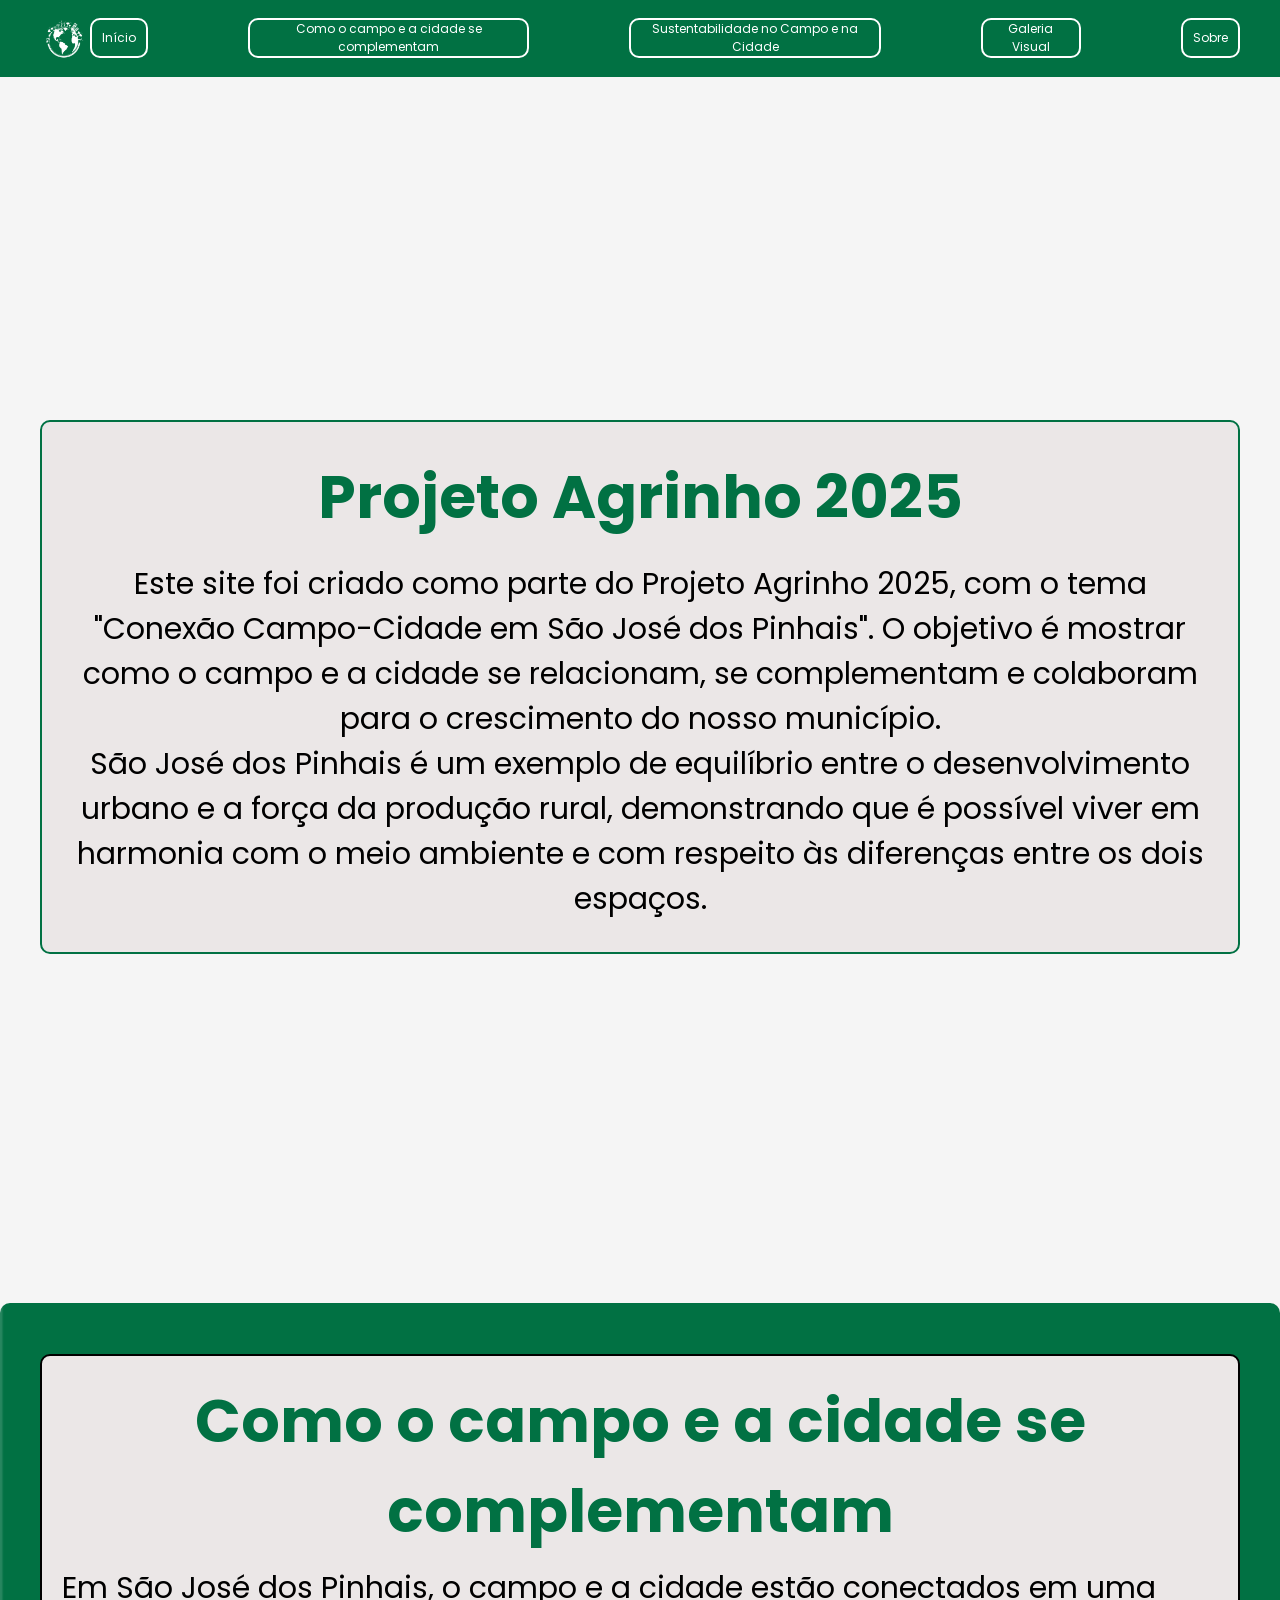
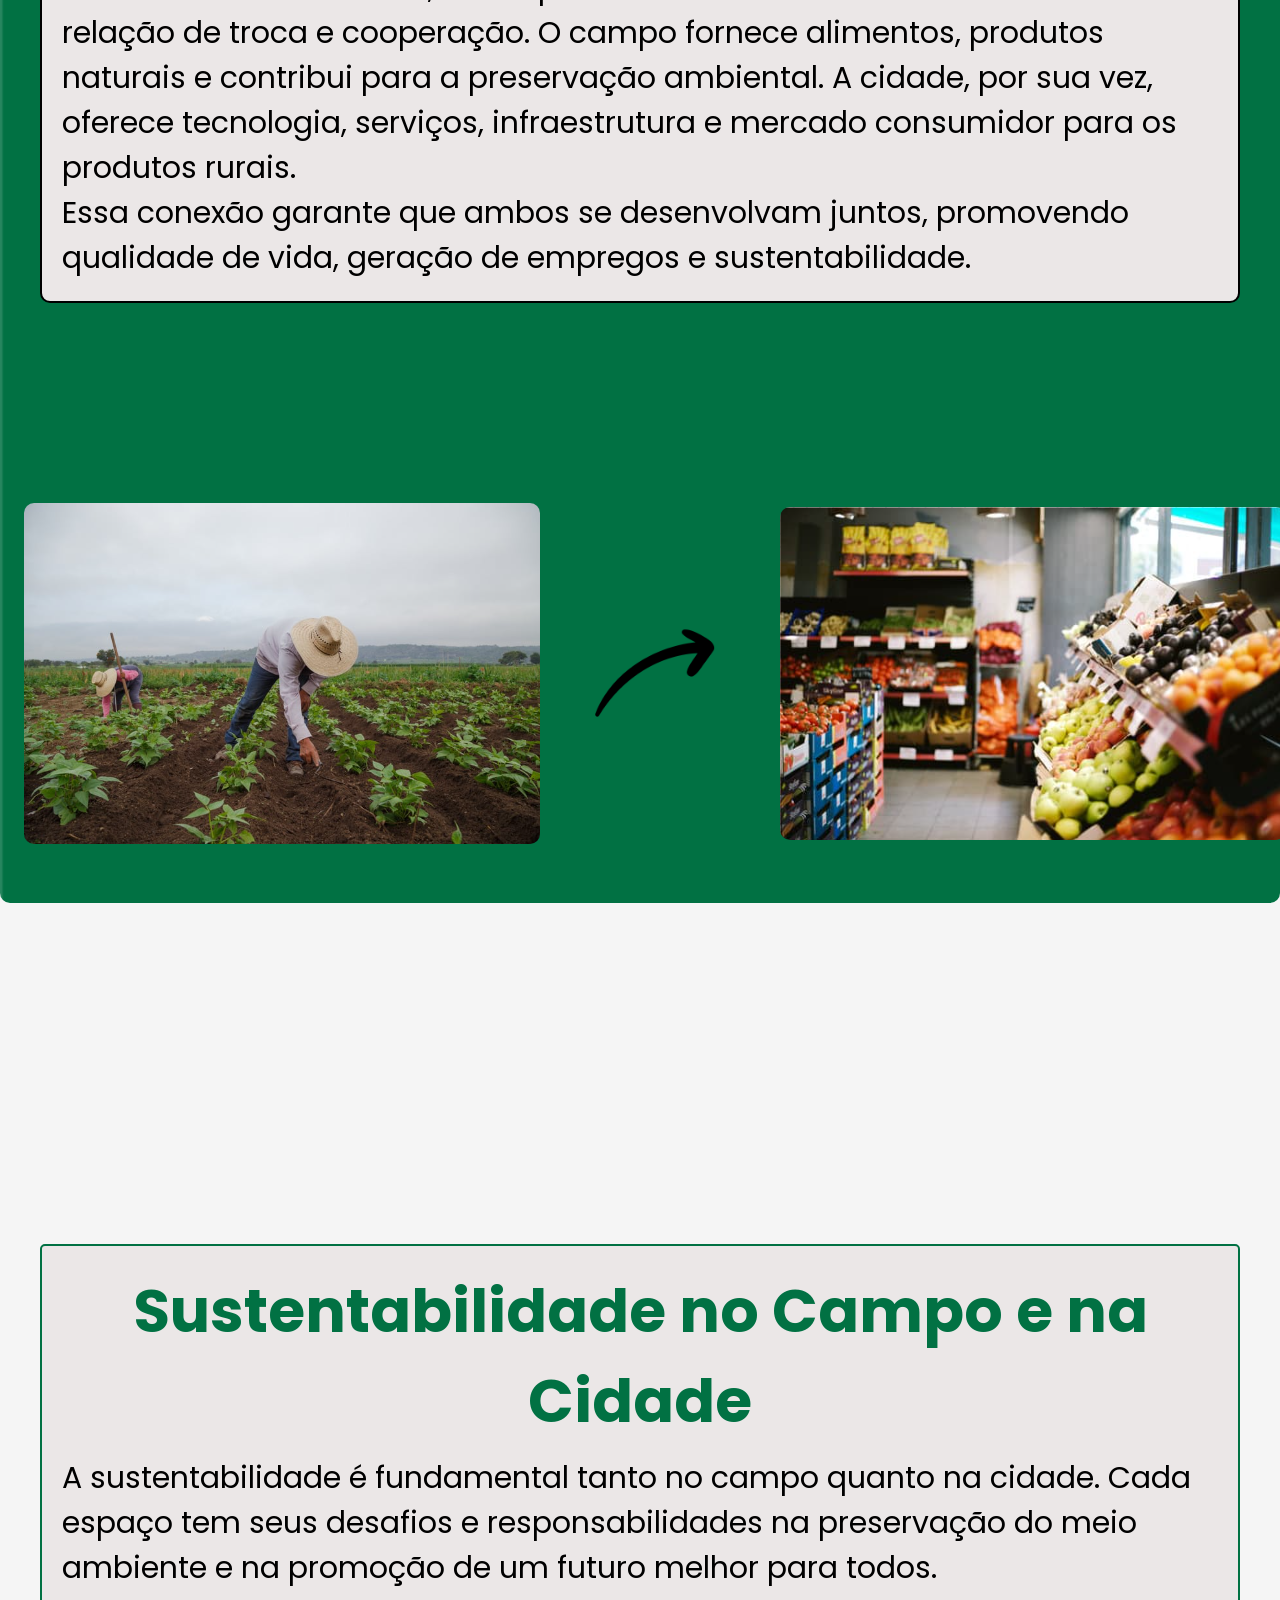
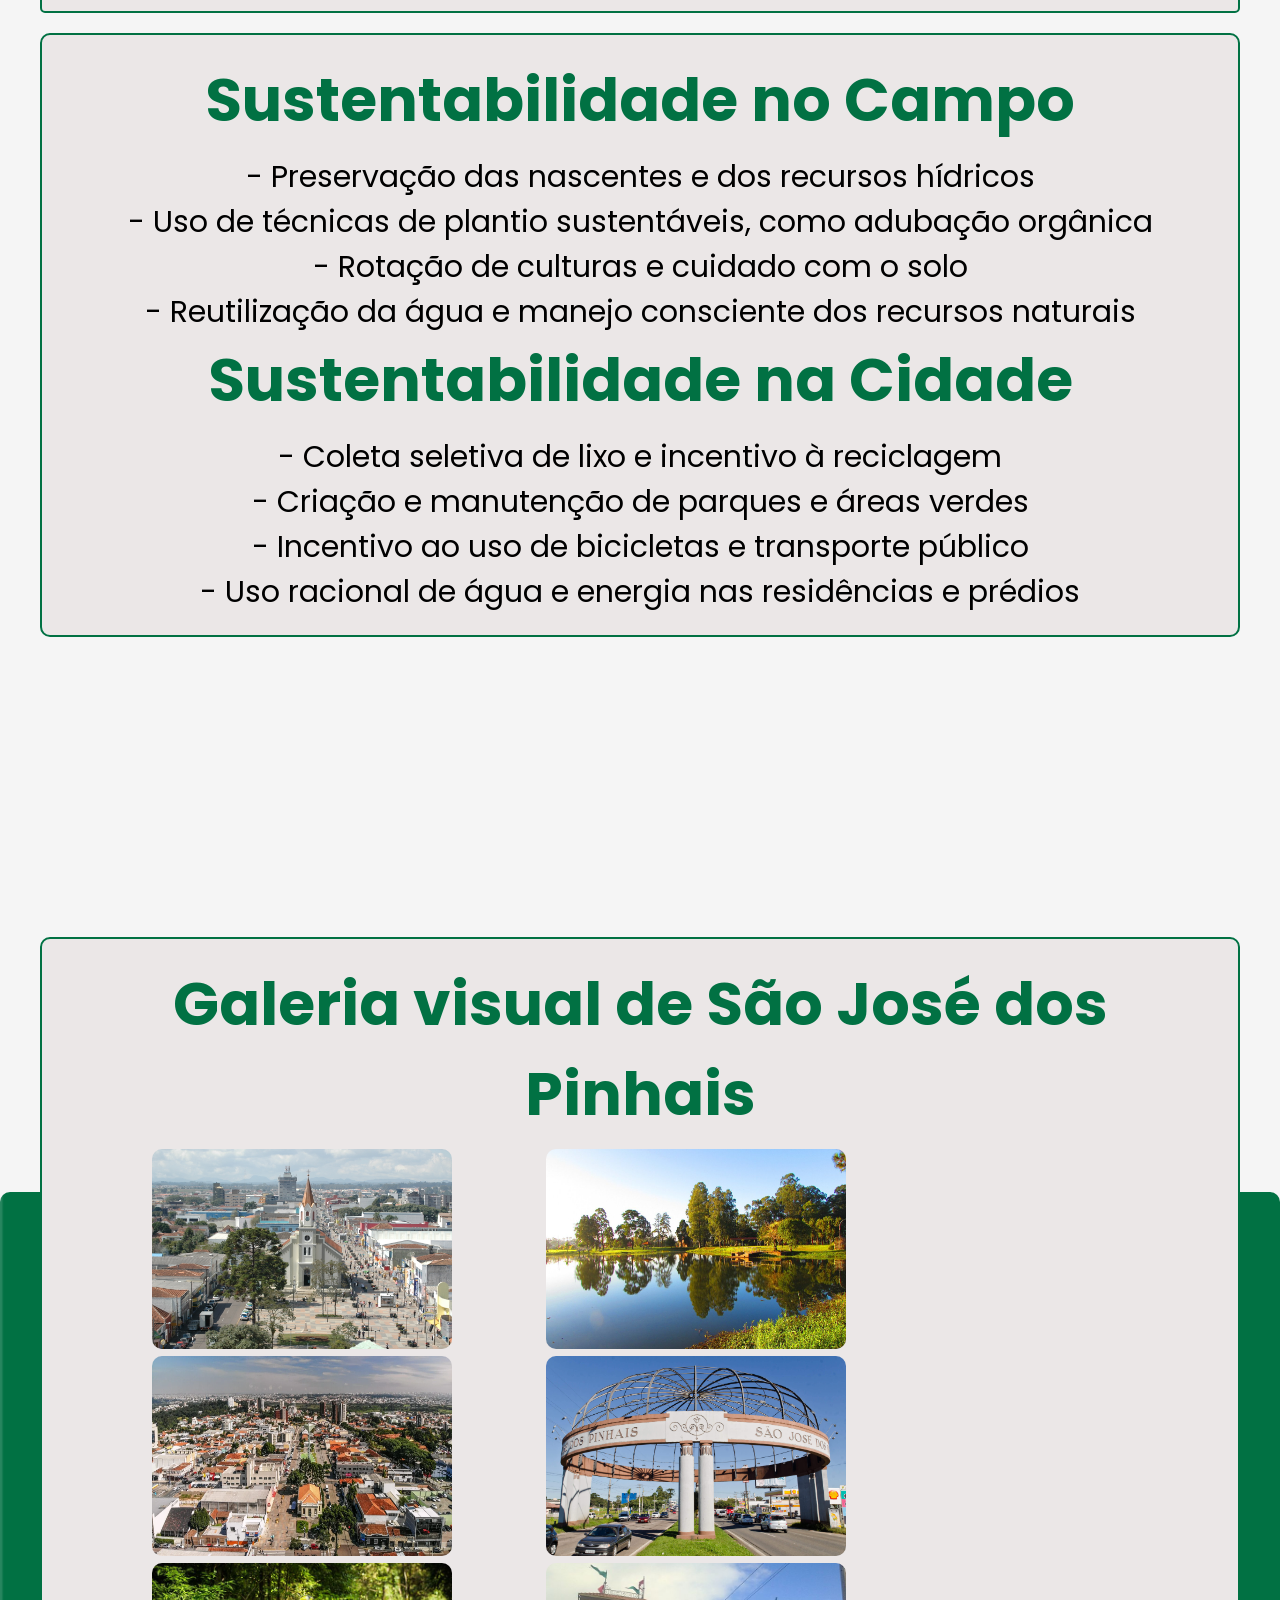
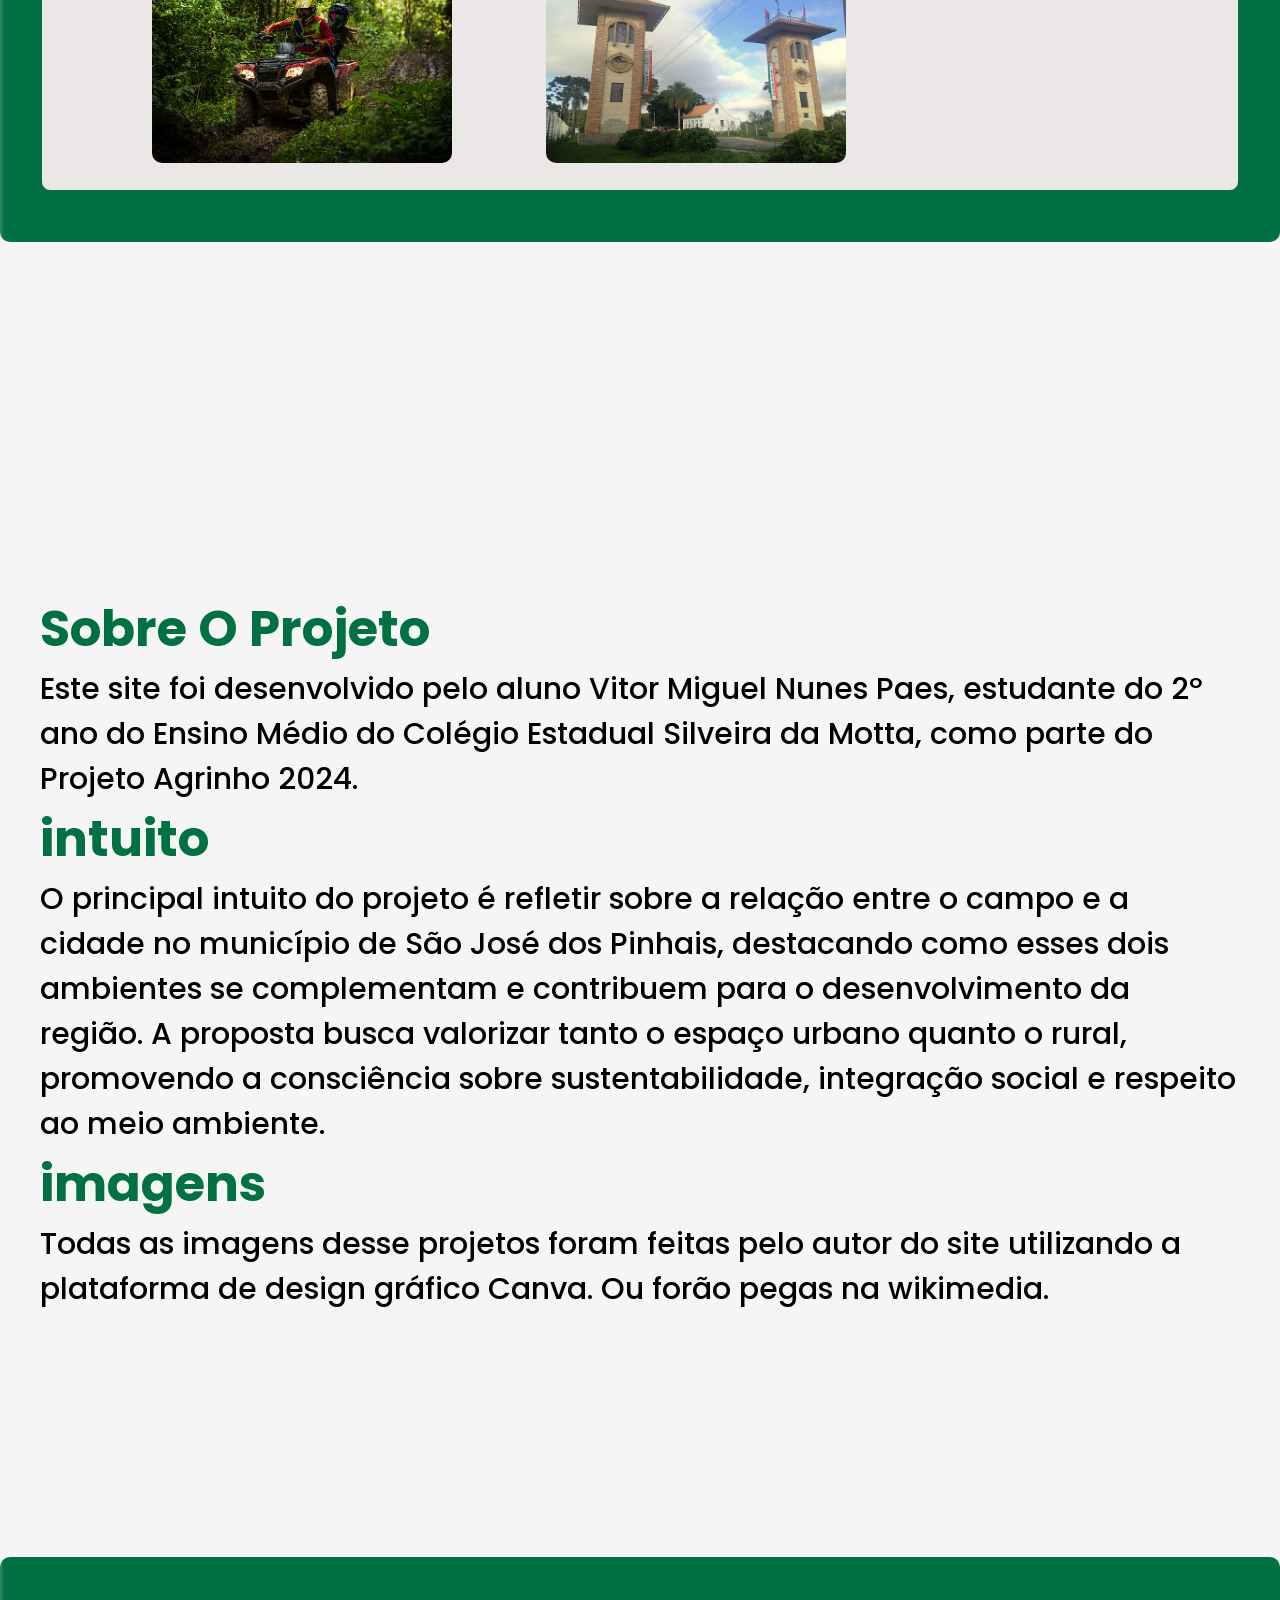
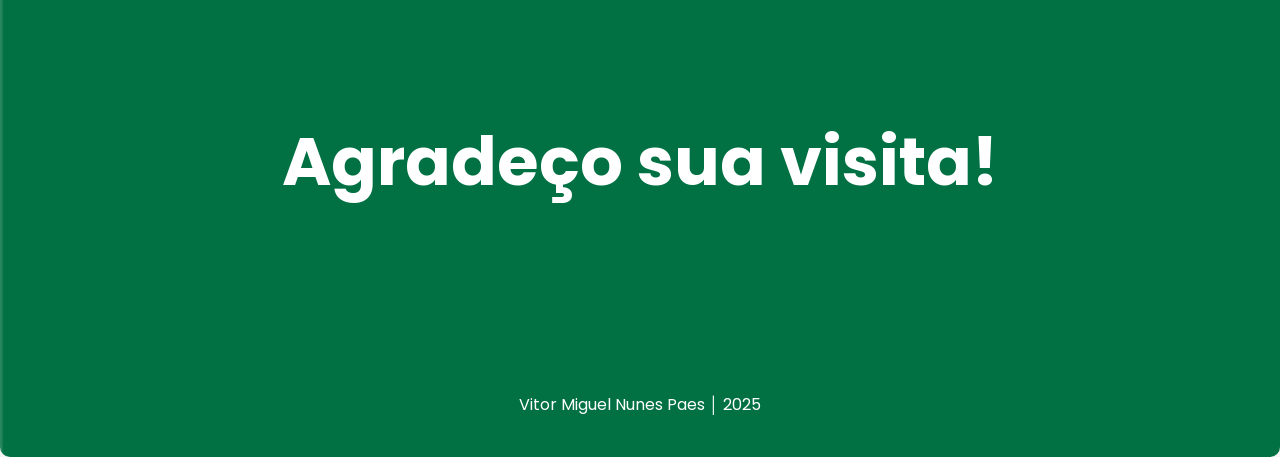
<file: index.html>
<!DOCTYPE html>
<html lang="pt-br">
  <head>
    <meta charset="UTF-8" />
    <meta name="viewport" content="width=device-width, initial-scale=1.0" />
    <title>PROJETO AGRINHO</title>
    <link rel="stylesheet" href="styles.css" />
    <link rel="preconnect" href="https://fonts.googleapis.com" />
    <link rel="preconnect" href="https://fonts.gstatic.com" crossorigin />
    <link
      href="https://fonts.googleapis.com/css2?family=Poppins:wght@300;400;600;700&display=swap"
      rel="stylesheet"
    />
  </head>


  <body>
    <div class="caixa-botao">
      <img class="logo" src="img/logo agrinho2.png" alt="Logo" />
      <div class="menu">
        <button destino="inicio">Início</button>
        <button destino="complemento">Como o campo e a cidade se complementam</button>
        <button destino="sustentabilidade">Sustentabilidade no Campo e na Cidade</button>
        <button destino="galeria">Galeria Visual</button>
        <button destino="sobre">Sobre</button>
      </div>
    </div>

    <div class="conteudo" id="inicio">
      <div class="caixa-texto">
        <h1>Projeto Agrinho 2025</h1>
        <p>
        Este site foi criado como parte do Projeto Agrinho 2025, com o tema "Conexão Campo-Cidade em
        São José dos Pinhais". O objetivo é mostrar como o campo e a cidade se relacionam, se complementam 
        e colaboram para o crescimento do nosso município. <br>
        São José dos Pinhais é um exemplo de equilíbrio
        entre o desenvolvimento urbano e a força da produção rural, demonstrando que é possível viver em 
        harmonia com o meio ambiente e com respeito às diferenças entre os dois espaços.
        </p>
      </div>
    </div>



    <div class="conteudo2" id="complemento">
      <div class="caixa-texto2">
      <h2>Como o campo e a cidade se complementam</h2>
      <p>
        Em São José dos Pinhais, o campo e a cidade estão conectados em uma relação de troca e cooperação.
         O campo fornece alimentos, produtos naturais e contribui para a preservação ambiental.
         A cidade, por sua vez, oferece tecnologia, serviços, infraestrutura e mercado consumidor para os
         produtos rurais.<br>
         Essa conexão garante que ambos se desenvolvam juntos, promovendo qualidade de vida,
         geração de empregos e sustentabilidade.
      </p>
      </div>
    </div>

 <div><img src="img/quadrado-verde.png"  class="img-quadrado" alt="quadrado-verde"></div>

    <div class="caixa-imagem">
      <img src="img/plantação.png" class="imagem" alt="Plantação" />
      <img src="img/seta.png" class="seta" />
      <img src="img/mercado.png" class="imagem" />
    </div>


    <div class="conteudo3" id="sustentabilidade">
    <div class="caixa-texto3">
      <h3>Sustentabilidade no Campo e na Cidade</h3>
      <p>
      A sustentabilidade é fundamental tanto no campo quanto na cidade.
      Cada espaço tem seus desafios e responsabilidades na preservação do meio ambiente e na promoção
      de um futuro melhor para todos.
      </p>
    </div>
    </div>
      <div class="conteudo-campo">
       <div class="caixa-texto4">
        <h4>Sustentabilidade no Campo</h4>
      <p>
      - Preservação das nascentes e dos recursos hídricos <br>
      - Uso de técnicas de plantio sustentáveis, como adubação orgânica <br>
      - Rotação de culturas e cuidado com o solo <br>
      - Reutilização da água e manejo consciente dos recursos naturais 
      </p>
      </div>
      <div class="conteudo-cidade">
        <div class="caixa-texto5">
          <h4>Sustentabilidade na Cidade</h4>
          <p>- Coleta seletiva de lixo e incentivo à reciclagem <br>
              - Criação e manutenção de parques e áreas verdes <br>
              - Incentivo ao uso de bicicletas e transporte público <br>
              - Uso racional de água e energia nas residências e prédios
          </p>
        </div>
      </div>
      </div>
    </div>


    <div class="galeria" id="galeria"> 
<h5>Galeria visual de São José dos Pinhais</h5>
    <div class="imagens">
      <img src="img/centro-saojose.jpg" alt="centro">
      <img src="img/parque-sjp.jpg" alt="parque-sjp">
      <img src="img/sjp.webp" >
      <img src="img/arco-sjp.jpg" alt="arco-sjp">
      <img src="img/quadriciculo.jpg" alt="quadriciculo">
      <img src="img/PortalCaminhoDoVinhoSJPinhais.JPG" >
    </div>
    </div>

     <img src="img/quadrado-verde.png" class="img-quadrado2">
    
    <div class="texto-sobre" id="sobre">
      <h6>Sobre O Projeto</h6>
      <p>Este site foi desenvolvido pelo aluno Vitor Miguel Nunes Paes, estudante do 2º ano do Ensino 
        Médio do Colégio Estadual Silveira da Motta, como parte do Projeto Agrinho 2024.
      </p>
    
      <h6>intuito</h6>
   <p>O principal intuito do projeto é refletir sobre a relação entre o campo e a cidade no município 
      de São José dos Pinhais, destacando como esses dois ambientes se complementam e contribuem para o
      desenvolvimento da região. A proposta busca valorizar tanto o espaço urbano quanto o rural, promovendo
      a consciência sobre sustentabilidade, integração social e respeito ao meio ambiente.
   </p>
   
   <h6>imagens</h6>
     <p>Todas as imagens desse projetos foram feitas pelo autor do site utilizando a plataforma de 
       design gráfico Canva. Ou forão pegas na wikimedia. 
     </p>
    </div>

    <div class="fim">
  <h6>Agradeço sua visita!</h6>
    </div>
    <p class="nome">Vitor Miguel Nunes Paes │ 2025</p>

    <img src="img/quadrado-verde.png" class="quadrado-verde-fim">
</body>
  <script src="scripts.js"></script>
</html>
</file>
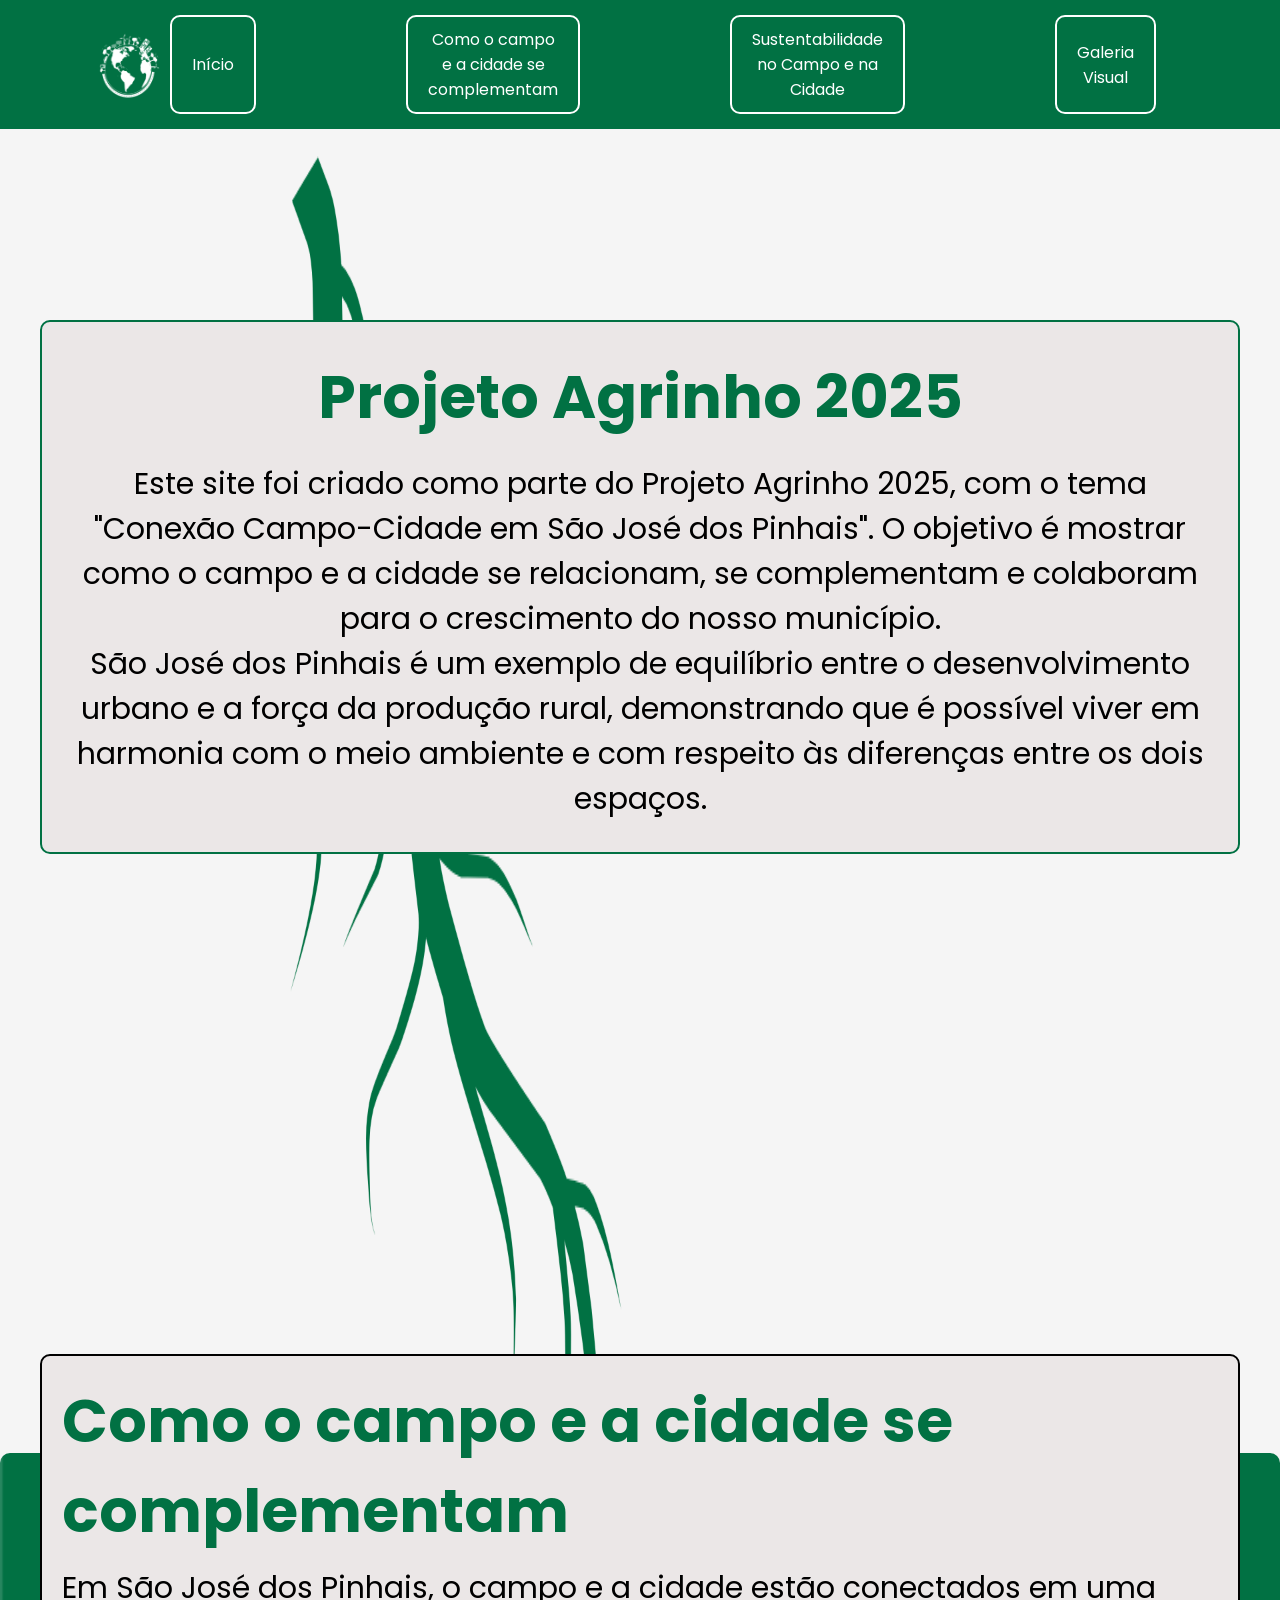
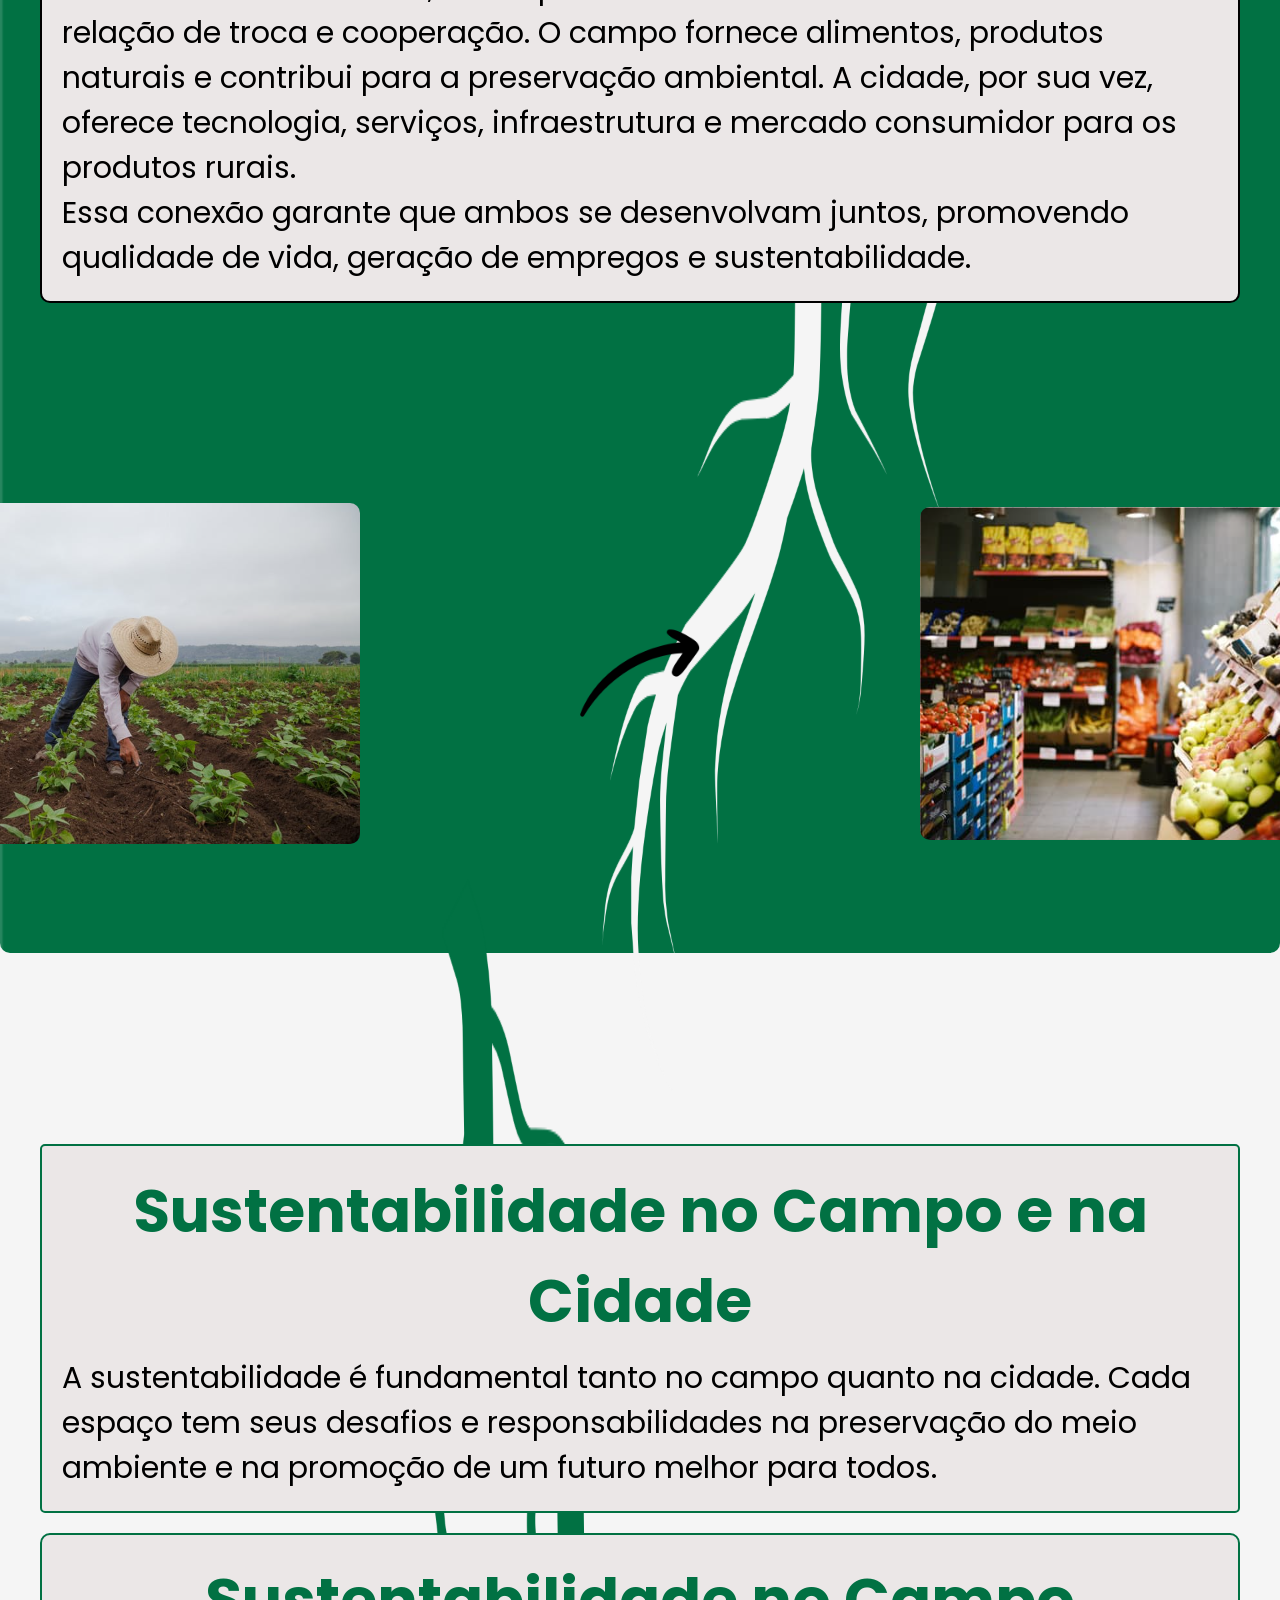
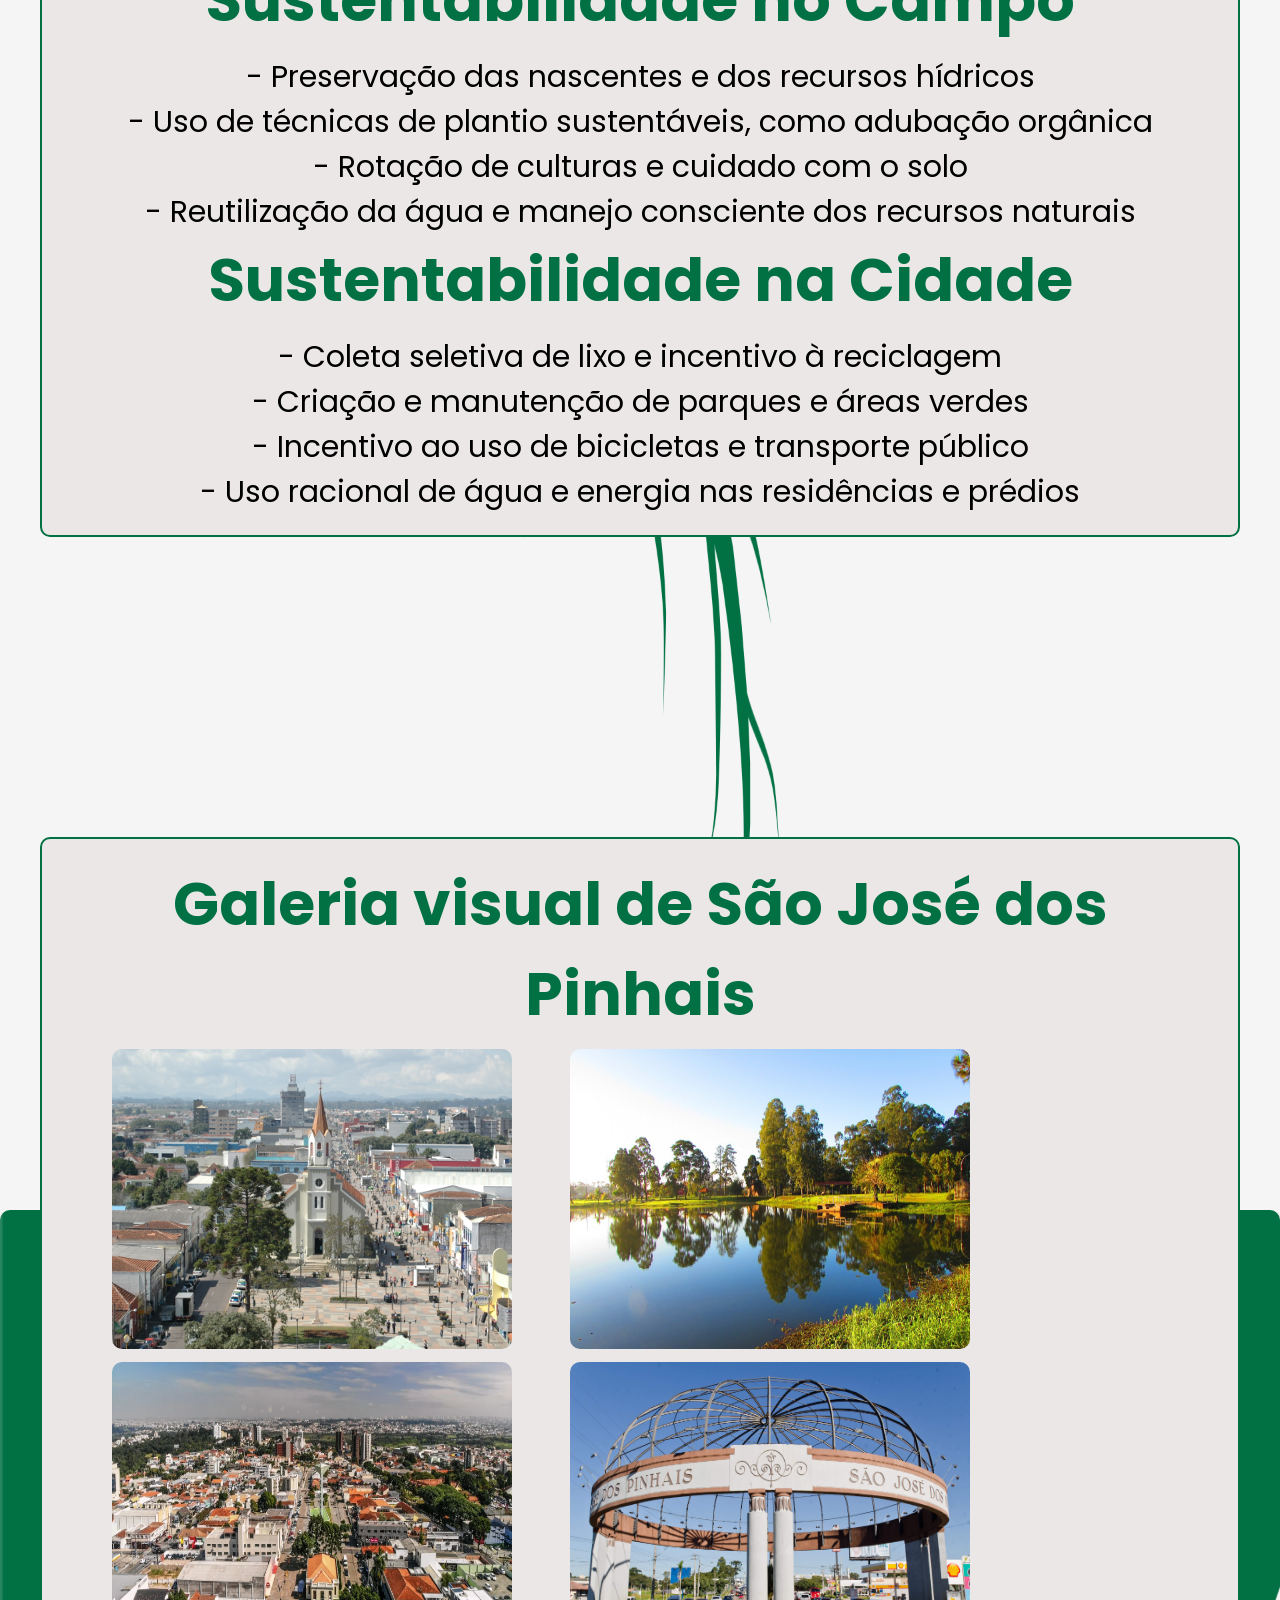
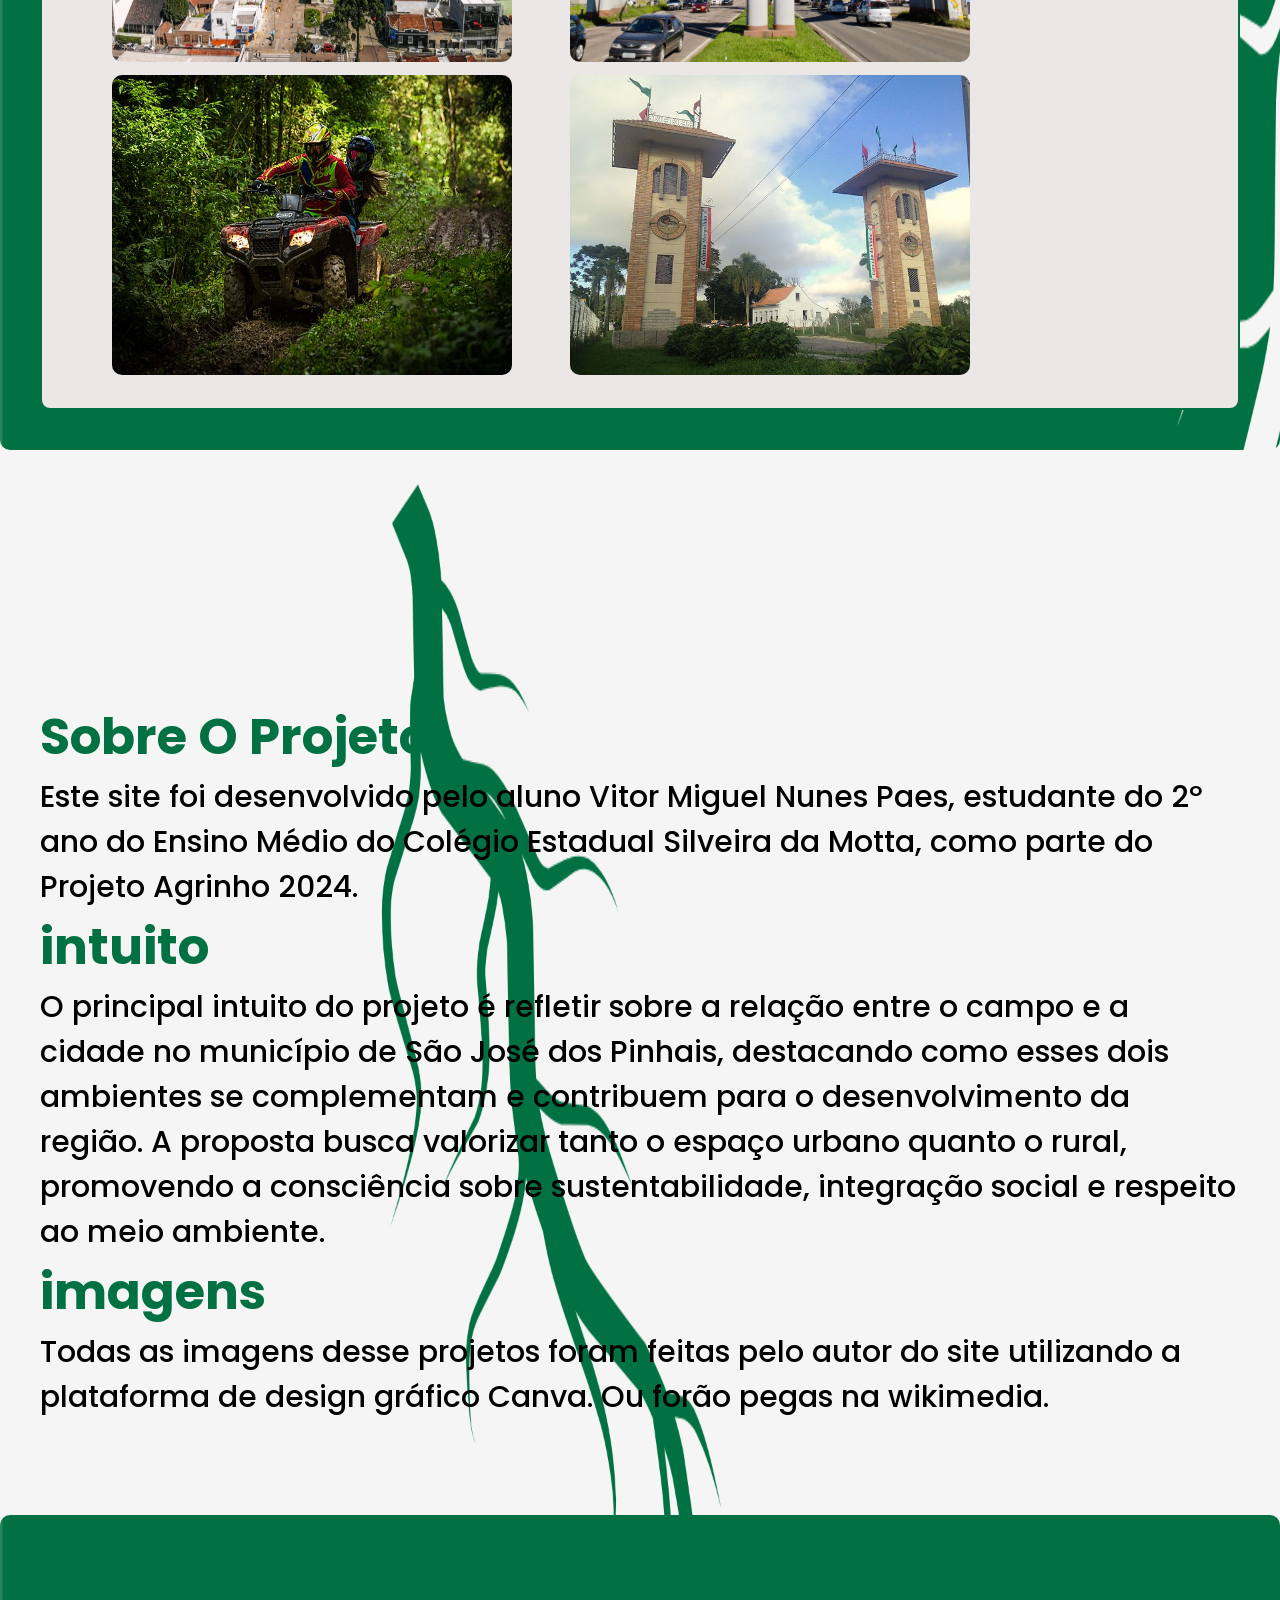
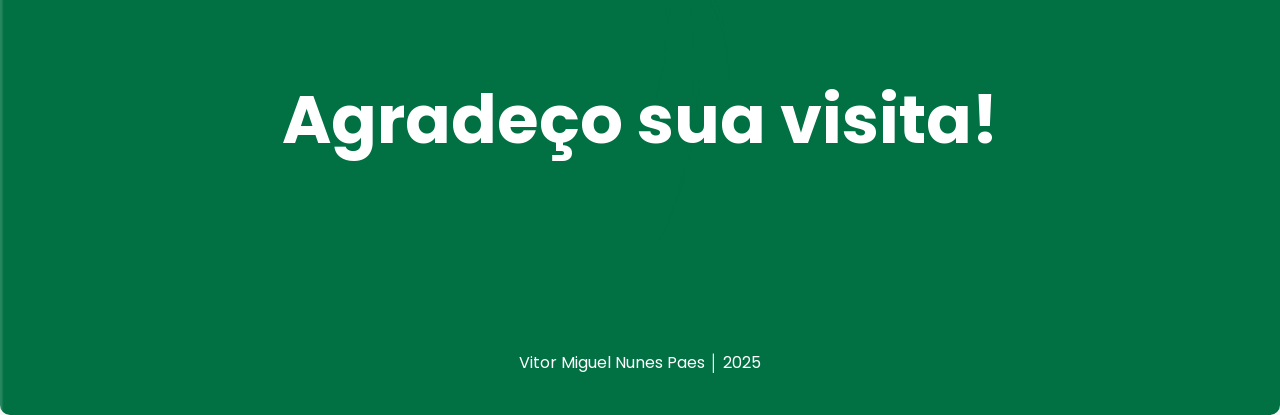
<file: site agrinho 2025/index.html>
<!DOCTYPE html>
<html lang="pt-br">
  <head>
    <meta charset="UTF-8" />
    <meta name="viewport" content="width=device-width, initial-scale=1.0" />
    <title>PROJETO AGRINHO</title>
    <link rel="stylesheet" href="styles.css" />
    <link rel="preconnect" href="https://fonts.googleapis.com" />
    <link rel="preconnect" href="https://fonts.gstatic.com" crossorigin />
    <link
      href="https://fonts.googleapis.com/css2?family=Poppins:wght@300;400;600;700&display=swap"
      rel="stylesheet"
    />
  </head>


  <body>
    <div class="caixa-botao">
      <img class="logo" src="img/logo agrinho2.png" alt="Logo" />
      <div class="menu">
        <button data-target="inicio">Início</button>
        <button data-target="complemento">Como o campo e a cidade se complementam</button>
        <button data-target="sustentabilidade">Sustentabilidade no Campo e na Cidade</button>
        <button data-target="galeria">Galeria Visual</button>
        <button data-target="sobre">Sobre</button>
      </div>
    </div>

    <div class="conteudo" id="inicio">
      <div class="caixa-texto">
        <h1>Projeto Agrinho 2025</h1>
        <p>
        Este site foi criado como parte do Projeto Agrinho 2025, com o tema "Conexão Campo-Cidade em
        São José dos Pinhais". O objetivo é mostrar como o campo e a cidade se relacionam, se complementam 
        e colaboram para o crescimento do nosso município. <br>
        São José dos Pinhais é um exemplo de equilíbrio
        entre o desenvolvimento urbano e a força da produção rural, demonstrando que é possível viver em 
        harmonia com o meio ambiente e com respeito às diferenças entre os dois espaços.
        </p>
      </div>
    </div>

<img src="img/raiz-verde.png" class="raiz-verde">

    <div class="conteudo2" id="complemento">
      <div class="caixa-texto2">
      <h2>Como o campo e a cidade se complementam</h2>
      <p>
        Em São José dos Pinhais, o campo e a cidade estão conectados em uma relação de troca e cooperação.
         O campo fornece alimentos, produtos naturais e contribui para a preservação ambiental.
         A cidade, por sua vez, oferece tecnologia, serviços, infraestrutura e mercado consumidor para os
         produtos rurais.<br>
         Essa conexão garante que ambos se desenvolvam juntos, promovendo qualidade de vida,
         geração de empregos e sustentabilidade.
      </p>
      </div>
    </div>

    <div><img src="img/raiz-branca.png" class="raiz-branca"></div>
 <div><img src="img/quadrado-verde.png"  class="img-quadrado" alt="quadrado-verde"></div>

    <div class="caixa-imagem">
      <img src="img/plantação.png" class="imagem" alt="Plantação" />
      <img src="img/seta.png" class="seta" />
      <img src="img/mercado.png" class="imagem" />
    </div>


    <div class="conteudo3" id="sustentabilidade">
    <div class="caixa-texto3">
      <h3>Sustentabilidade no Campo e na Cidade</h3>
      <p>
      A sustentabilidade é fundamental tanto no campo quanto na cidade.
      Cada espaço tem seus desafios e responsabilidades na preservação do meio ambiente e na promoção
      de um futuro melhor para todos.
      </p>
    </div>
    </div>
      <div class="conteudo-campo">
       <div class="caixa-texto4">
        <h4>Sustentabilidade no Campo</h4>
      <p>
      - Preservação das nascentes e dos recursos hídricos <br>
      - Uso de técnicas de plantio sustentáveis, como adubação orgânica <br>
      - Rotação de culturas e cuidado com o solo <br>
      - Reutilização da água e manejo consciente dos recursos naturais 
      </p>
      </div>
      <div class="conteudo-cidade">
        <div class="caixa-texto5">
          <h4>Sustentabilidade na Cidade</h4>
          <p>- Coleta seletiva de lixo e incentivo à reciclagem <br>
              - Criação e manutenção de parques e áreas verdes <br>
              - Incentivo ao uso de bicicletas e transporte público <br>
              - Uso racional de água e energia nas residências e prédios
          </p>
        </div>
      </div>
      </div>
    </div>

<img src="img/raiz-verde.png" class="raiz-verde2" >

    <div class="galeria" id="galeria"> 
<h5>Galeria visual de São José dos Pinhais</h5>
    <div class="imagens">
      <img src="img/centro-saojose.jpg" alt="centro">
      <img src="img/parque-sjp.jpg" alt="parque-sjp">
      <img src="img/sjp.webp" >
      <img src="img/arco-sjp.jpg" alt="arco-sjp">
      <img src="img/quadriciculo.jpg" alt="quadriciculo">
      <img src="img/PortalCaminhoDoVinhoSJPinhais.JPG" >
    </div>
    </div>

     <img src="img/raiz-branca.png" class="raiz-branca2">
     <img src="img/quadrado-verde.png" class="img-quadrado2">
    
    <div class="texto-sobre" id="sobre">
      <h6>Sobre O Projeto</h6>
      <p>Este site foi desenvolvido pelo aluno Vitor Miguel Nunes Paes, estudante do 2º ano do Ensino 
        Médio do Colégio Estadual Silveira da Motta, como parte do Projeto Agrinho 2024.
      </p>
    
      <h6>intuito</h6>
   <p>O principal intuito do projeto é refletir sobre a relação entre o campo e a cidade no município 
      de São José dos Pinhais, destacando como esses dois ambientes se complementam e contribuem para o
      desenvolvimento da região. A proposta busca valorizar tanto o espaço urbano quanto o rural, promovendo
      a consciência sobre sustentabilidade, integração social e respeito ao meio ambiente.
   </p>
   
   <h6>imagens</h6>
     <p>Todas as imagens desse projetos foram feitas pelo autor do site utilizando a plataforma de 
       design gráfico Canva. Ou forão pegas na wikimedia. 
     </p>
    </div>

    <div class="fim">
  <h6>Agradeço sua visita!</h6>
    </div>
    <p class="nome">Vitor Miguel Nunes Paes │ 2025</p>
    <img src="img/quadrado-verde.png" class="quadrado-verde-fim">
    <img src="img/raiz-verde.png" class="raiz-verde3">
</body>
  <script src="scripts.js"></script>
</html>
</file>
<file: styles.css>
* {
  margin: 0;
  padding: 0;
  box-sizing: border-box;
  font-family: "Poppins", sans-serif;
}


body {
  min-height: 2500px;
  background-color: #f5f5f5;
  padding-top: 120px;
  padding-left: 40px;
  padding-right: 40px;
}

/* Barra superior fixa com logo e menu */
.caixa-botao {
  position: fixed;
  top: 0;
  left: 0;
  width: 100%;
  background-color: #017143;
  display: flex;
  align-items: center;
  justify-content: space-between;
  padding: 15px 40px;
  z-index: 1000;
}

/* Menu de botões do cabeçalho */
.menu {
  display: flex;
  gap: 100px;
}

/* Estilo dos botões do menu */
.caixa-botao button {
  font-size: 12px;
  padding: 0px 10px;
  color: white;
  background-color: transparent;
  border: 2px solid white;
  border-radius: 10px;
  cursor: pointer;
  transition: background-color 0.3s;
}

/* Efeito hover nos botões */
.caixa-botao button:hover {
  background-color: white;
  color: #017143;
}

/* Logo do cabeçalho */
.logo {
  width: 50px;
  height: auto;
  margin-left: 0px;
}

/* Primeira seção de conteúdo (apresentação) */
.conteudo {
  display: flex;
  justify-content: center;
  align-items: center;
  text-align: center;
  padding: 60px;
  font-size: 30px;
  background-color: #ebe7e7;
  border: 2px solid #017143;
  border-radius: 10px;
  padding: 30px;
  margin: 30px auto;
  max-width: 1500px;
  margin-top: 300px;
}

/* Título principal */
h1 {
  margin-bottom: 20px;
  font-weight: 700;
  color: #017143;
}



/* Seção 2 - como campo e cidade se complementam */
.conteudo2 {
  display: flex;
  font-size: 30px;
  background-color: #ebe7e7;
  border: 2px solid #000000;
  border-radius: 10px;
  padding: 20px;
  margin: 200px auto;
  max-width: 1500px;
  margin-top: 400px;
}

/* Título da seção 2 */
h2 {
  color: #017143;
  font-size: 60px;
  font-weight: bold;
  margin-bottom: 10px;
  text-align: center;
}

/* Imagem decorativa quadrada (fundo) */
.img-quadrado {
  width: 100%;
  height: 1200px;
  z-index: -2;
  display: flex;
  margin-top: -800px;
  margin-left: -40px;
  position: absolute;
}


/* Seção com 3 imagens lado a lado */
.caixa-imagem {
  display: flex;
  justify-content: center;
  align-items: center;
  gap: 150px;
  margin-top: 100px;
  margin-right: 60px;
}

/* Estilo das imagens laterais (plantação e mercado) */
.imagem {
  max-width: 800px;
  width: auto;
  height: auto;
  transition: transform 0.3s ease;
  border-radius: 10px;
}

/* Estilo da seta no meio */
.seta {
  max-width: 400px;
  width: 100%;
  height: auto;
  transition: transform 0.3s ease;
  position: absolute;
}

/* Efeito ao passar o mouse nas imagens */
.imagem:hover,
.seta:hover {
  transform: scale(1.1);
  cursor: pointer;
}

/* Seção de sustentabilidade */
.conteudo3 {
  display: flex;
  font-size: 30px;
  background-color: #ebe7e7;
  border: 2px solid #017143;
  border-radius: 5px;
  padding: 20px;
  margin: 200px auto;
  max-width: 1500px;
  margin-top: 400px;
}

/* Título da seção 3 */
h3 {
  color: #017143;
  font-size: 60px;
  font-weight: bold;
  margin-bottom: 10px;
  text-align: center;
}

/* Bloco da sustentabilidade no campo */
.conteudo-campo {
  display: inline-flexbox;
  font-size: 30px;
  background-color: #ebe7e7;
  border: 2px solid #017143;
  border-radius: 10px;
  padding: 20px;
  margin: 200px auto;
  max-width: 1500px;
  margin-top: -180px;
  text-align: center;
}

/* Títulos de seção geral */
h4 {
  color: #017143;
  font-size: 60px;
  font-weight: bold;
  margin-bottom: 10px;
  text-align: center;
}


/* Seção da galeria de imagens */
.galeria {
  display: inline-flexbox;
  background-color: #ebe7e7;
  border: 2px solid #017143;
  border-radius: 10px;
  padding: 20px;
  margin: 200px auto;
  max-width: 1500px;
  margin-top: 300px;
}

/* Título da galeria */
h5 {
  color: #017143;
  font-size: 60px;
  font-weight: bold;
  margin-bottom: 10px;
  text-align: center;
}

/* Estilo geral das imagens da galeria */
img {
  width: 300px;
  height: 200px;
  display: flexbox;
  gap: 10px;
  border-radius: 10px;
  margin-left: 90px;
}

/* Segundo quadrado decorativo */
.img-quadrado2 {
  width: 100%;
  height: 650px;
  z-index: -2;
  display: flex;
  margin-top: -800px;
  margin-left: -40px;
  position: absolute;
}


/* Seção final com informações sobre o projeto */
.texto-sobre {
  color: #017143;
  font-size: 45px;
  font-weight: 500;
  margin-bottom: 10px;
  text-align: start;
  margin-top: 400px;
}

/* Títulos da seção 'Sobre' */
.texto-sobre h6 {
  font-size: 50px;
  font-weight: bold;
  margin-top: 0px;
}

/* Parágrafos da seção 'Sobre' */
.texto-sobre p {
  font-size: 30px;
}

/* Cor padrão para parágrafos */
p {
  color: black;
}


/* Estilo do texto final de agradecimento */
.fim {
  color: #ffffff;
  font-size: 100px;
  font-weight: bold;
  text-align: center;
  margin-top: 400px;
}

/* Imagem decorativa verde final */
.quadrado-verde-fim {
  width: 100%;
  height: 500px;
  z-index: -2;
  display: flex;
  margin-top: -460px;
  margin-left: -40px;
  position: absolute;
}

/* Créditos finais */
.nome {
  text-align: center;
  color: #ffffff;
  margin-top: 180px;
}

/* Estilo responsivo para telas menores */
@media (max-width: 768px) {
  .caixa-texto,
  .caixa-imagem {
    flex-direction: column;
    align-items: center;
  }

  .menu button {
    display: block;
    width: 100%;
    margin-bottom: 10px;
  }
}
</file>
<file: site agrinho 2025/styles.css>
* {
  margin: 0;
  padding: 0;
  box-sizing: border-box;
  font-family: "Poppins", sans-serif;
}


body {
  min-height: 2500px;
  background-color: #f5f5f5;
  padding-top: 120px;
  padding-left: 40px;
  padding-right: 40px;
}

/* Barra superior fixa com logo e menu */
.caixa-botao {
  position: fixed;
  top: 0;
  left: 0;
  width: 100%;
  background-color: #017143;
  display: flex;
  align-items: center;
  justify-content: space-between;
  padding: 15px 40px;
  z-index: 1000;
}

/* Menu de botões do cabeçalho */
.menu {
  display: flex;
  gap: 150px;
}

/* Estilo dos botões do menu */
.caixa-botao button {
  font-size: 16px;
  padding: 10px 20px;
  color: white;
  background-color: transparent;
  border: 2px solid white;
  border-radius: 10px;
  cursor: pointer;
  transition: background-color 0.3s;
}

/* Efeito hover nos botões */
.caixa-botao button:hover {
  background-color: white;
  color: #017143;
}

/* Logo do cabeçalho */
.logo {
  width: 80px;
  height: 80px;
}

/* Primeira seção de conteúdo (apresentação) */
.conteudo {
  display: flex;
  justify-content: center;
  align-items: center;
  text-align: center;
  padding: 60px;
  font-size: 30px;
  background-color: #ebe7e7;
  border: 2px solid #017143;
  border-radius: 10px;
  padding: 30px;
  margin: 30px auto;
  max-width: 1500px;
  margin-top: 200px;
}

/* Título principal */
h1 {
  margin-bottom: 20px;
  font-weight: 700;
  color: #017143;
}

/* Imagem decorativa de raiz (primeira) */
.raiz-verde {
  width: 100%;
  height: 1800px;
  z-index: -2;
  position: absolute;
  margin-top: -850px;
  margin-left: -250px;
}

/* Seção 2 - como campo e cidade se complementam */
.conteudo2 {
  display: flex;
  font-size: 30px;
  background-color: #ebe7e7;
  border: 2px solid #000000;
  border-radius: 10px;
  padding: 20px;
  margin: 200px auto;
  max-width: 1500px;
  margin-top: 500px;
  z-index: 1;
}

/* Título da seção 2 */
h2 {
  color: #017143;
  font-size: 60px;
  font-weight: bold;
  margin-bottom: 10px;
}

/* Imagem decorativa quadrada (fundo) */
.img-quadrado {
  width: 100%;
  height: 1100px;
  z-index: -2;
  display: flex;
  margin-top: -650px;
  margin-left: -40px;
  position: absolute;
}

/* Raiz branca decorativa */
.raiz-branca {
  width: 100%;
  height: 1500px;
  z-index: -1;
  position: absolute;
  margin-top: -788px;
  margin-left: 120px;
}

/* Seção com 3 imagens lado a lado */
.caixa-imagem {
  display: flex;
  justify-content: center;
  align-items: center;
  gap: 30px;
  margin-top: 100px;
  margin-right: 60px;
}

/* Estilo das imagens laterais (plantação e mercado) */
.imagem {
  width: 800px;
  height: auto;
  transition: transform 0.3s ease;
  border-radius: 10px;
}

/* Estilo da seta no meio */
.seta {
  width: 400px;
  height: auto;
  transition: transform 0.3s ease;
}

/* Efeito ao passar o mouse nas imagens */
.imagem:hover,
.seta:hover {
  transform: scale(1.1);
  cursor: pointer;
}

/* Seção de sustentabilidade */
.conteudo3 {
  display: flex;
  font-size: 30px;
  background-color: #ebe7e7;
  border: 2px solid #017143;
  border-radius: 5px;
  padding: 20px;
  margin: 200px auto;
  max-width: 1500px;
  margin-top: 300px;
}

/* Título da seção 3 */
h3 {
  color: #017143;
  font-size: 60px;
  font-weight: bold;
  margin-bottom: 10px;
  text-align: center;
}

/* Bloco da sustentabilidade no campo */
.conteudo-campo {
  display: inline-flexbox;
  font-size: 30px;
  background-color: #ebe7e7;
  border: 2px solid #017143;
  border-radius: 10px;
  padding: 20px;
  margin: 200px auto;
  max-width: 1500px;
  margin-top: -180px;
  text-align: center;
}

/* Títulos de seção geral */
h4 {
  color: #017143;
  font-size: 60px;
  font-weight: bold;
  margin-bottom: 10px;
  text-align: center;
}

/* Segunda raiz verde decorativa */
.raiz-verde2 {
  width: 100%;
  height: 2100px;
  z-index: -1;
  position: absolute;
  margin-top: -1600px;
  margin-left: -100px;
}

/* Seção da galeria de imagens */
.galeria {
  display: inline-flexbox;
  font-size: 30px;
  background-color: #ebe7e7;
  border: 2px solid #017143;
  border-radius: 10px;
  padding: 20px;
  margin: 200px auto;
  max-width: 1500px;
  margin-top: 300px;
}

/* Título da galeria */
h5 {
  color: #017143;
  font-size: 60px;
  font-weight: bold;
  margin-bottom: 10px;
  text-align: center;
}

/* Estilo geral das imagens da galeria */
img {
  width: 400px;
  height: 300px;
  display: inline-flex;
  gap: 10px;
  border-radius: 10px;
  margin-left: 50px;
}

/* Segundo quadrado decorativo */
.img-quadrado2 {
  width: 100%;
  height: 840px;
  z-index: -2;
  display: flex;
  margin-top: -1000px;
  margin-left: -40px;
  position: absolute;
}

/* Segunda raiz branca */
.raiz-branca2 {
  width: 100%;
  height: 2000px;
  z-index: -1;
  position: absolute;
  margin-top: -1200px;
  margin-left: 600px;
}

/* Seção final com informações sobre o projeto */
.texto-sobre {
  color: #017143;
  font-size: 45px;
  font-weight: 500;
  margin-bottom: 10px;
  text-align: start;
  margin-top: 290px;
}

/* Títulos da seção 'Sobre' */
.texto-sobre h6 {
  font-size: 50px;
  font-weight: bold;
  margin-top: 0px;
}

/* Parágrafos da seção 'Sobre' */
.texto-sobre p {
  font-size: 30px;
}

/* Cor padrão para parágrafos */
p {
  color: black;
}

/* Terceira raiz decorativa */
.raiz-verde3 {
  width: 100%;
  height: 1600px;
  z-index: -1;
  position: absolute;
  margin-top: -1600px;
  margin-left: -150px;
}

/* Estilo do texto final de agradecimento */
.fim {
  color: #ffffff;
  font-size: 100px;
  font-weight: bold;
  text-align: center;
  margin-top: 250px;
}

/* Imagem decorativa verde final */
.quadrado-verde-fim {
  width: 100%;
  height: 500px;
  z-index: -2;
  display: flex;
  margin-top: -460px;
  margin-left: -40px;
  position: absolute;
}

/* Créditos finais */
.nome {
  text-align: center;
  color: #ffffff;
  margin-top: 180px;
}

/* Estilo responsivo para telas menores */
@media (max-width: 768px) {
  .caixa-texto,
  .caixa-imagem {
    flex-direction: column;
    align-items: center;
  }

  .menu button {
    display: block;
    width: 100%;
    margin-bottom: 10px;
  }
}
</file>
